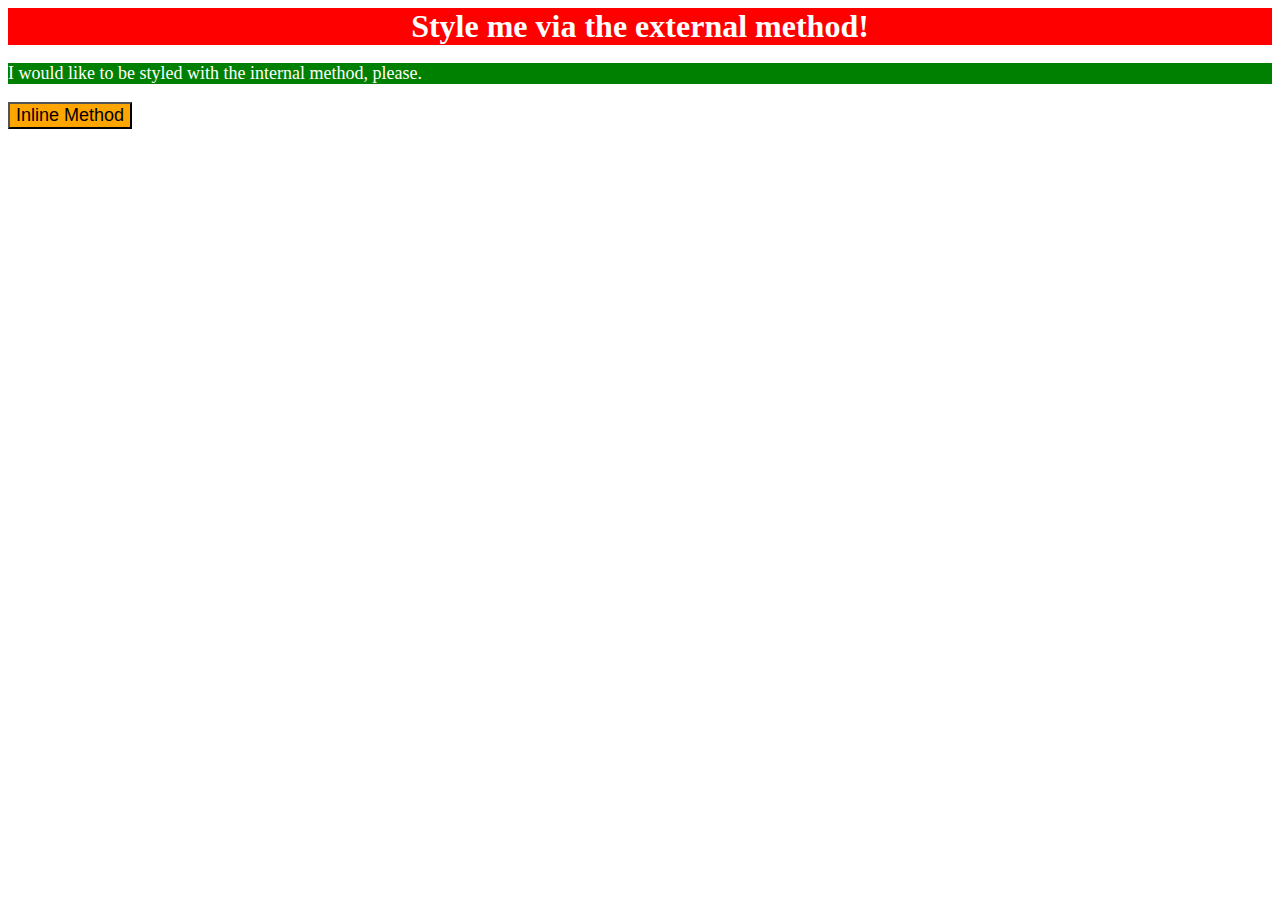
<file: foundations/01-css-methods/index.html>
<!DOCTYPE html>
<html lang="en">
  <head>
    <meta charset="UTF-8">
    <meta http-equiv="X-UA-Compatible" content="IE=edge">
    <meta name="viewport" content="width=device-width, initial-scale=1.0">
    <title>Methods for Adding CSS</title>
    <link rel="stylesheet" href="style.css">
    <style>
      p
      {
        background-color: green;
        color: white;
        font-size: 18px;
      }
    </style>
  </head>
  <body>
    <div>Style me via the external method!</div>
    <p>I would like to be styled with the internal method, please.</p>
    <button style="background-color: orange; font-size: 18px;">Inline Method</button>
  </body>
</html>
</file>
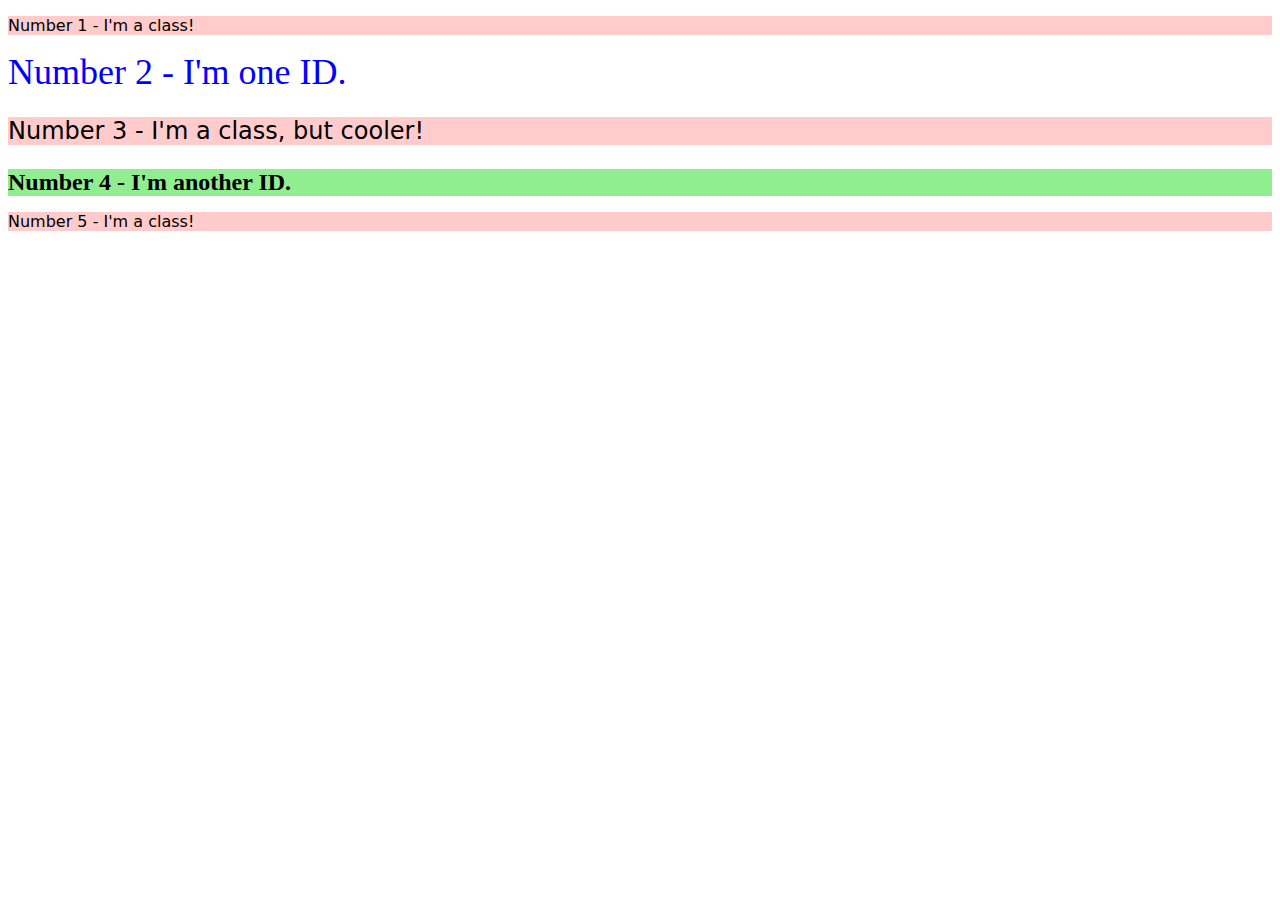
<file: foundations/02-class-id-selectors/index.html>
<!DOCTYPE html>
<html lang="en">
  <head>
    <meta charset="UTF-8">
    <meta http-equiv="X-UA-Compatible" content="IE=edge">
    <meta name="viewport" content="width=device-width, initial-scale=1.0">
    <title>Class and ID Selectors</title>
    <link rel="stylesheet" href="style.css">
  </head>
  <body>
    <p class="odd-Number">Number 1 - I'm a class!</p>
    <div id="number2">Number 2 - I'm one ID.</div>
    <p class="odd-Number size">Number 3 - I'm a class, but cooler!</p>
    <div id="number4">Number 4 - I'm another ID.</div>
    <p class="odd-Number">Number 5 - I'm a class!</p>
  </body>
</html>
</file>
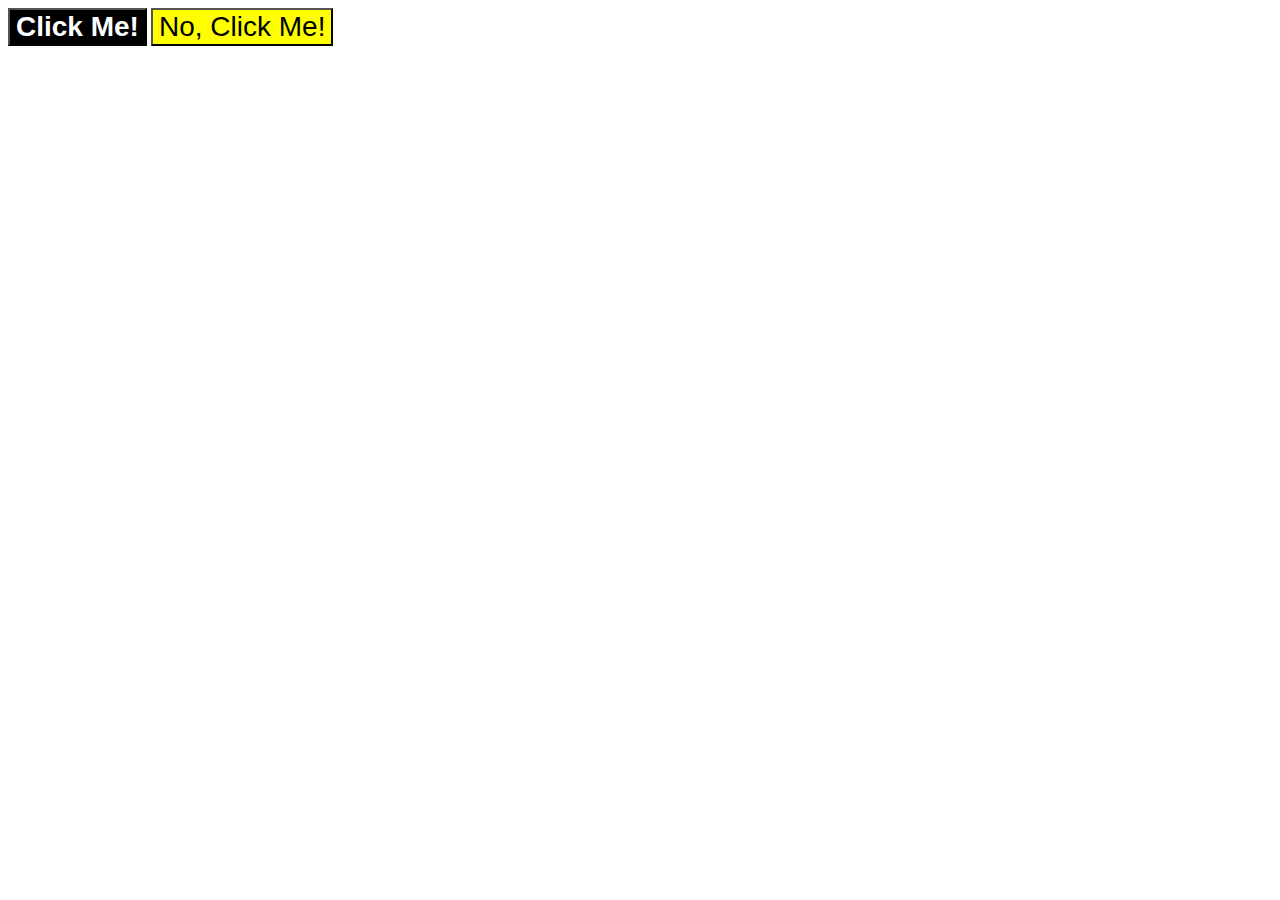
<file: foundations/03-grouping-selectors/index.html>
<!DOCTYPE html>
<html lang="en">
  <head>
    <meta charset="UTF-8">
    <meta http-equiv="X-UA-Compatible" content="IE=edge">
    <meta name="viewport" content="width=device-width, initial-scale=1.0">
    <title>Grouping Selectors</title>
    <link rel="stylesheet" href="style.css">
  </head>
  <body>
    <button class="number1">Click Me!</button>
    <button class="number2">No, Click Me!</button>
  </body>
</html>
</file>
<file: foundations/01-css-methods/style.css>
div
{
    background-color: red;
    color: white;
    font-size: 32px;
    text-align: center;
    font-weight: bold;
}
</file>
<file: foundations/02-class-id-selectors/style.css>
.odd-Number
{
    font-family: Verdana, DejaVu Sans, sans-serif;
    background-color: rgb(255, 204, 203);
}

#number2
{
    color: rgb(0,0,255);
    font-size: 36px;
}
.size
{
    font-size: 24px;
}
#number4
{
    background-color: #90EE90;
    font-size: 24px;
    font-weight: bold;
}
</file>
<file: foundations/03-grouping-selectors/style.css>
.number1
{
    background-color: black;
    color: white;
    font-weight: bold;
}
.number2
{
    background-color: yellow;
}
.number1, .number2
{
    font-family: Helvetica, 'Times New Roman' 'sans-serif';
    font-size: 28px;
}
</file>
